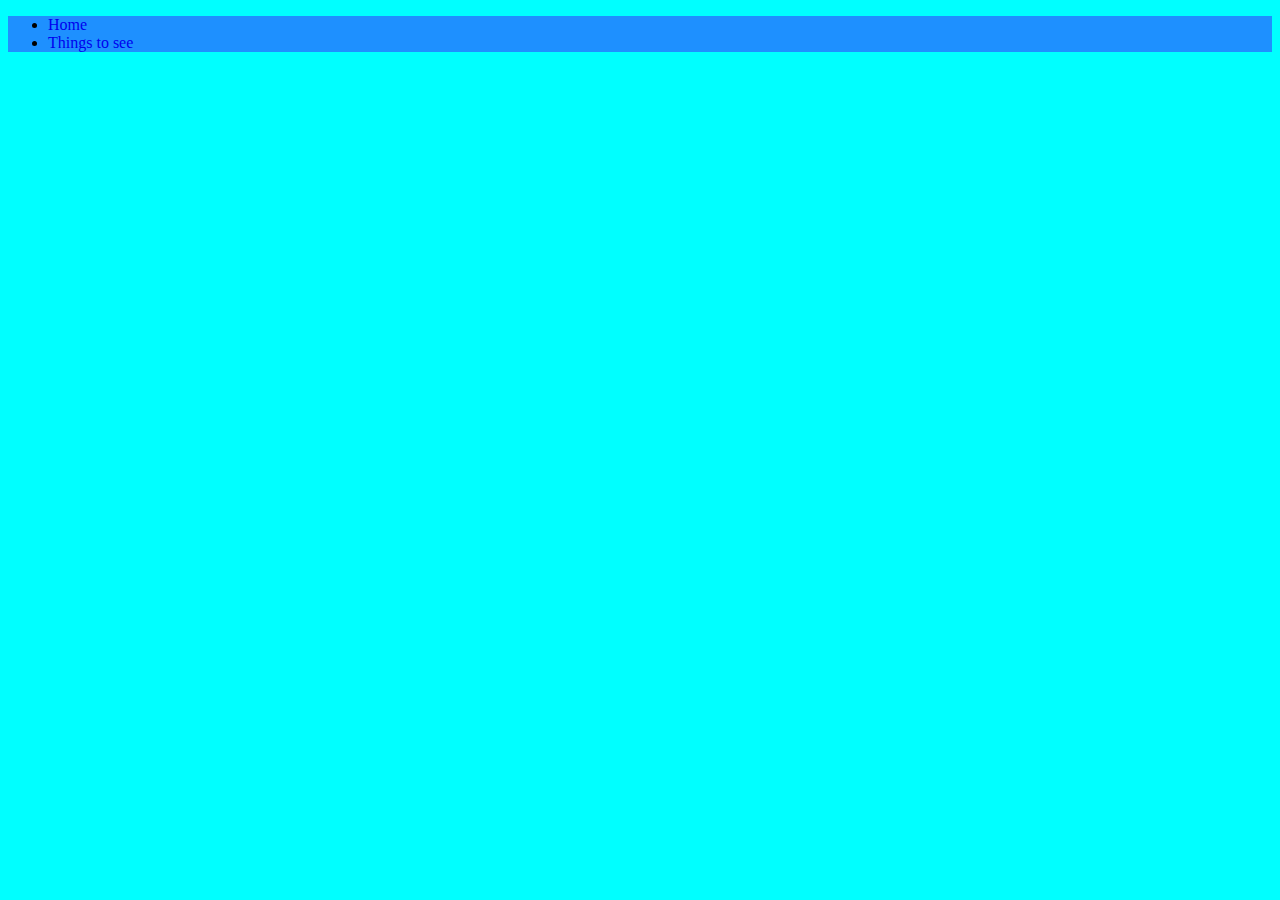
<file: app.html>
<!doctype html>
<html>
<head>

	
	<meta charset="utf-8">
<title>page 1 </title>
<link href="style.css" rel="stylesheet" type="text/css">
</head>

<body>
<nav class="nav" id="nav">
  <ul>
    <li><a href="index.html"> Home </a></li>
    <li> <a href="app.html">Things to see</a></li>
  </ul>
</nav>	
	
	
	<center>
	
<iframe width="392" height="620" style="border: 0px;" src="https://studio.code.org/projects/applab/nutPTqzlfl0if9oJOcW1_Ns7Oe5MTTu6WVKasmNF9i6/embed?nosource"></iframe>	
	</center>
	
	
	
	
	</body>
</html>
</file>
<file: style.css>
@charset "utf-8";

body {
	background-color: aqua;
	
}

nav{
	background-color: dodgerblue;
	
}

li a{font-display: block;
	text-decoration: none;
	background color: antiquewhite	
}
li a:hover{ 
background-color: aqua;
color: cornflowerblue}
</file>
